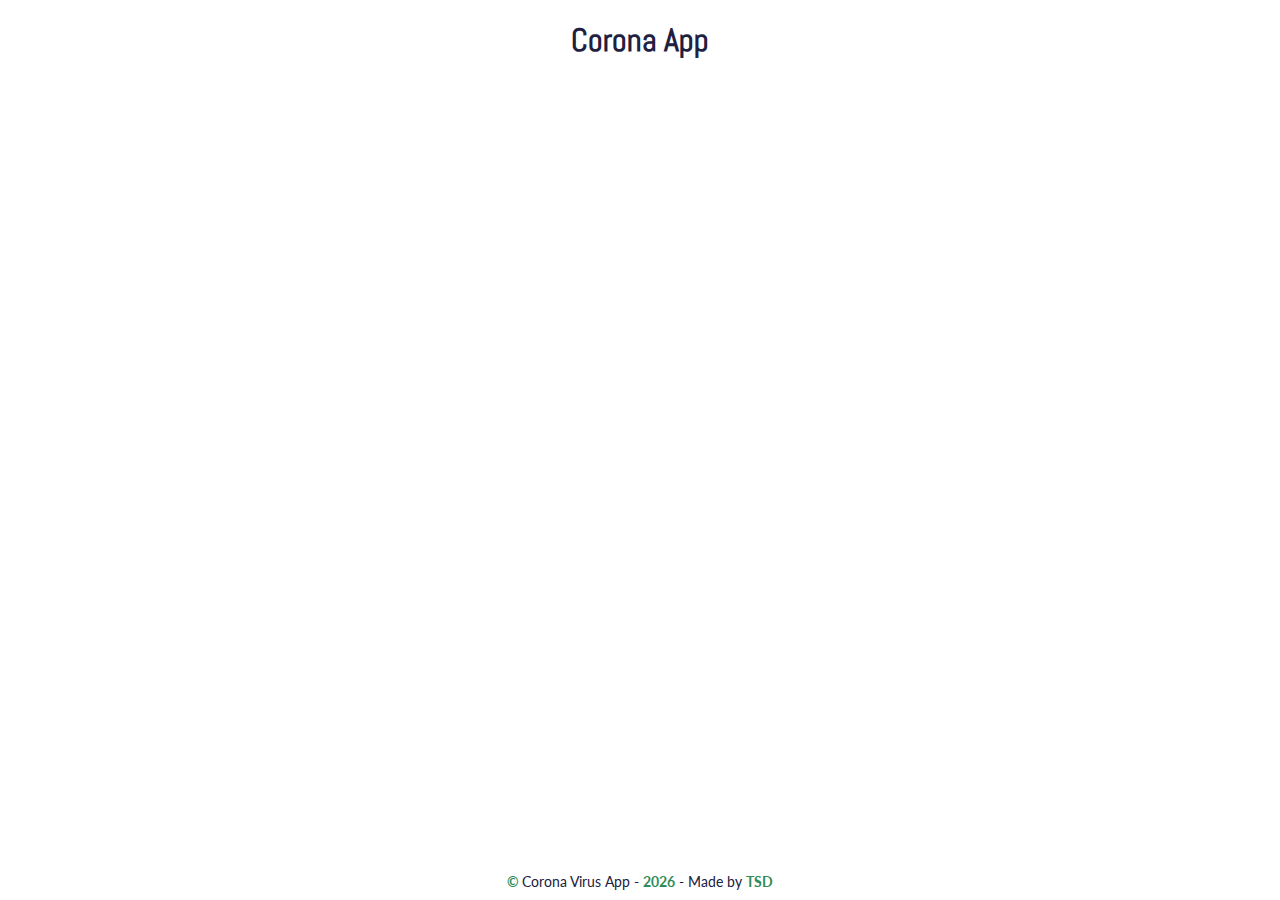
<file: index.html>
<!DOCTYPE html>
<html lang="en">
  <head>
    <meta charset="UTF-8" />
    <title>Corona App</title>
    <link
      href="https://fonts.googleapis.com/css2?family=Abel&family=Lato:wght@400;700&display=swap"
      rel="stylesheet"
    />
    <link rel="stylesheet" href="style.css" />
  </head>
  <body>
    <h1 class="app-title">Corona App</h1>
    <div class="content">
      <ul class="summary-global"></ul>
    </div>
    <footer title="Made by TSD">
      <span class="copy">&copy; </span>Corona Virus App -
      <span class="year"></span> - Made by
      <a class="link" href="http://stefantut.dev" target="_blank" rel="noopener"
        >TSD</a
      >
    </footer>
    <script src="script.js"></script>
  </body>
</html>
</file>
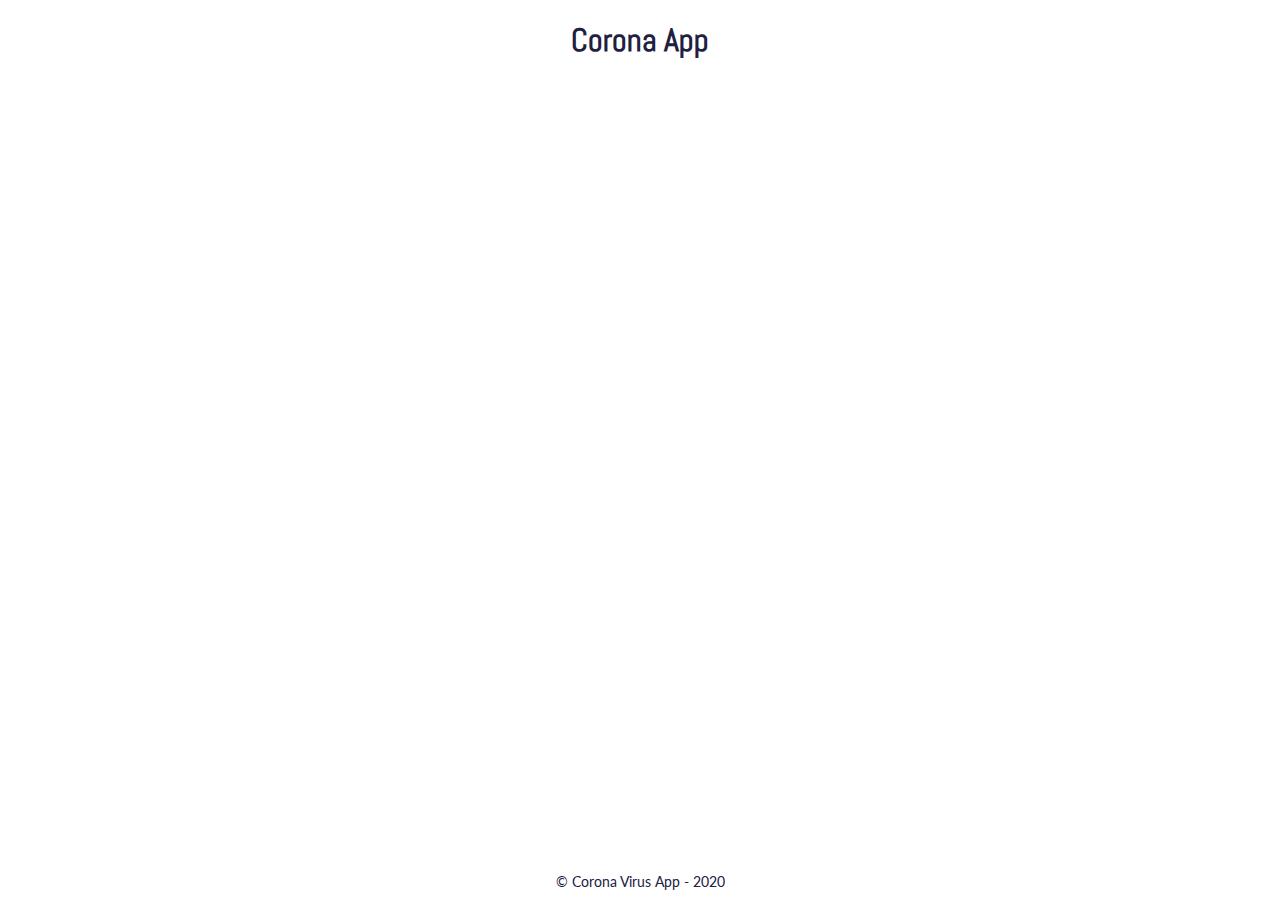
<file: index-START.html>
<!DOCTYPE html>
<html lang="en">
  <head>
    <meta charset="UTF-8" />
    <title>Corona App</title>
    <link
      href="https://fonts.googleapis.com/css2?family=Abel&family=Lato:wght@400;700&display=swap"
      rel="stylesheet"
    />
    <link rel="stylesheet" href="style.css" />
  </head>
  <body>
    <h1 class="app-title">Corona App</h1>
    <div class="content">
      <ul class="summary-global"></ul>
    </div>
    <footer>&copy; Corona Virus App - 2020</footer>
    <script src="script.js"></script>
  </body>
</html>
</file>
<file: style.css>
* {
  -webkit-box-sizing: border-box;
          box-sizing: border-box;
  padding: 0;
  margin: 0;
}

body {
  font-family: "Lato", sans-serif;
  height: 100vh;
  display: -webkit-box;
  display: -ms-flexbox;
  display: flex;
  -webkit-box-orient: vertical;
  -webkit-box-direction: normal;
      -ms-flex-direction: column;
          flex-direction: column;
  -webkit-box-pack: justify;
      -ms-flex-pack: justify;
          justify-content: space-between;
}

body .app-title {
  font-family: "Abel", sans-serif;
  text-align: center;
  color: #202040;
  margin: 20px 0;
  -webkit-transition: 0.2s ease-in;
  transition: 0.2s ease-in;
  -webkit-user-select: none;
     -moz-user-select: none;
      -ms-user-select: none;
          user-select: none;
}

body .app-title:hover {
  color: #ad102f;
}

body .summary-global {
  max-width: 1000px;
  margin: 0 auto;
  display: -ms-grid;
  display: grid;
  grid-gap: 1em;
  grid-row-gap: 2em;
  -ms-grid-columns: (minmax(250px, 1fr))[auto-fit];
      grid-template-columns: repeat(auto-fit, minmax(250px, 1fr));
  padding: 0 20px;
}

body .summary-global .global__box {
  display: -webkit-box;
  display: -ms-flexbox;
  display: flex;
  -webkit-box-orient: vertical;
  -webkit-box-direction: normal;
      -ms-flex-direction: column;
          flex-direction: column;
  -webkit-box-align: center;
      -ms-flex-align: center;
          align-items: center;
  -webkit-box-pack: space-evenly;
      -ms-flex-pack: space-evenly;
          justify-content: space-evenly;
  min-height: 200px;
  border: 2px dashed #202040;
}

body .summary-global .global__box .title {
  font-size: 20px;
  font-weight: 700;
  color: #202040;
  -webkit-user-select: none;
     -moz-user-select: none;
      -ms-user-select: none;
          user-select: none;
  -webkit-transition: 0.2s ease-in;
  transition: 0.2s ease-in;
  user-select: none;
}

body .summary-global .global__box .title:hover {
  color: #ad102f;
}

body .summary-global .global__box .numbers {
  color: #dc143c;
  font-size: 18px;
  font-weight: 700;
}

body .summary-global .global__box .numbers:after {
  content: " cases";
  color: #202040;
  font-weight: 400;
}

body footer {
  text-align: center;
  padding-bottom: 10px;
  -webkit-user-select: none;
     -moz-user-select: none;
      -ms-user-select: none;
          user-select: none;
  color: #202040;
  font-size: 14px;
}

body footer .link,
body footer .year,
body footer .copy {
  text-decoration: none;
  color: seagreen;
  font-weight: bold;
}

@-webkit-keyframes pulse {
  0% {
    opacity: 0.3;
  }
  50% {
    opacity: 1;
  }
  100% {
    opacity: 0.3;
  }
}

@keyframes pulse {
  0% {
    opacity: 0.3;
  }
  50% {
    opacity: 1;
  }
  100% {
    opacity: 0.3;
  }
}
/*# sourceMappingURL=style.css.map */
</file>
